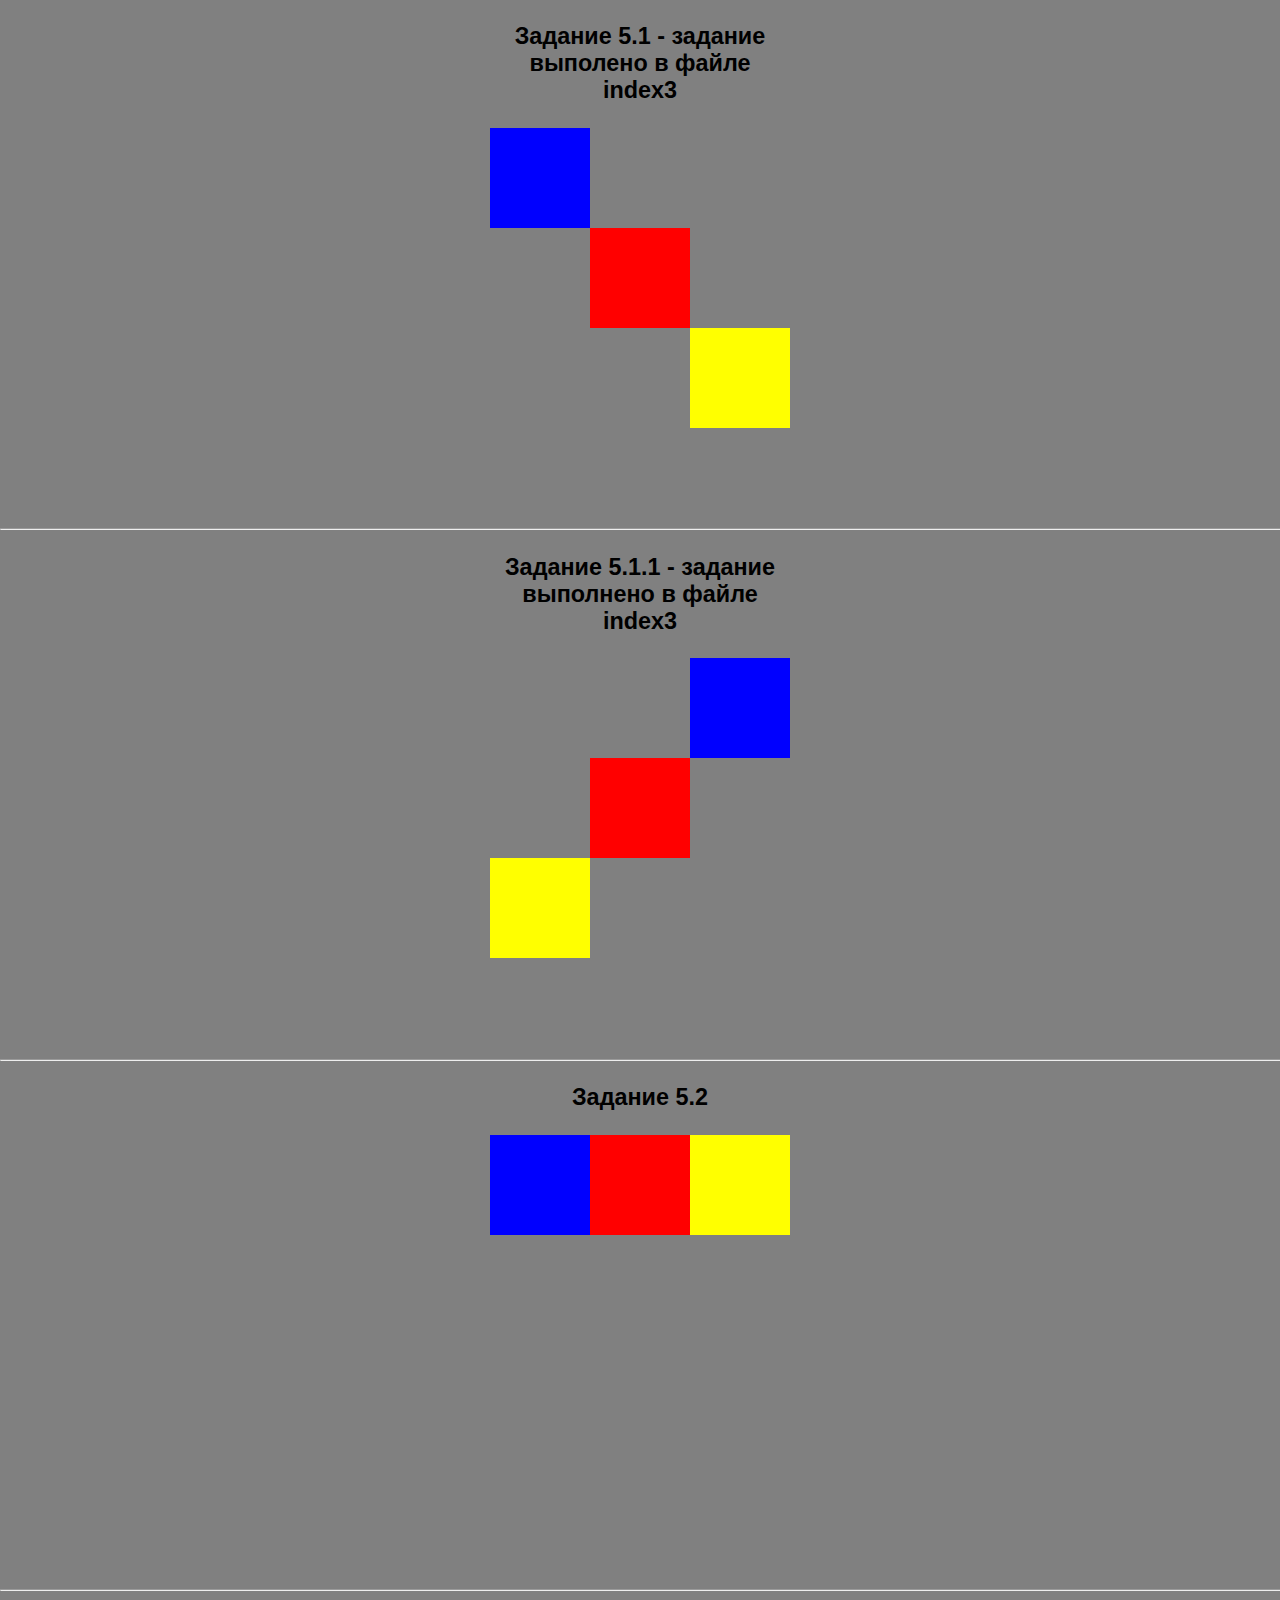
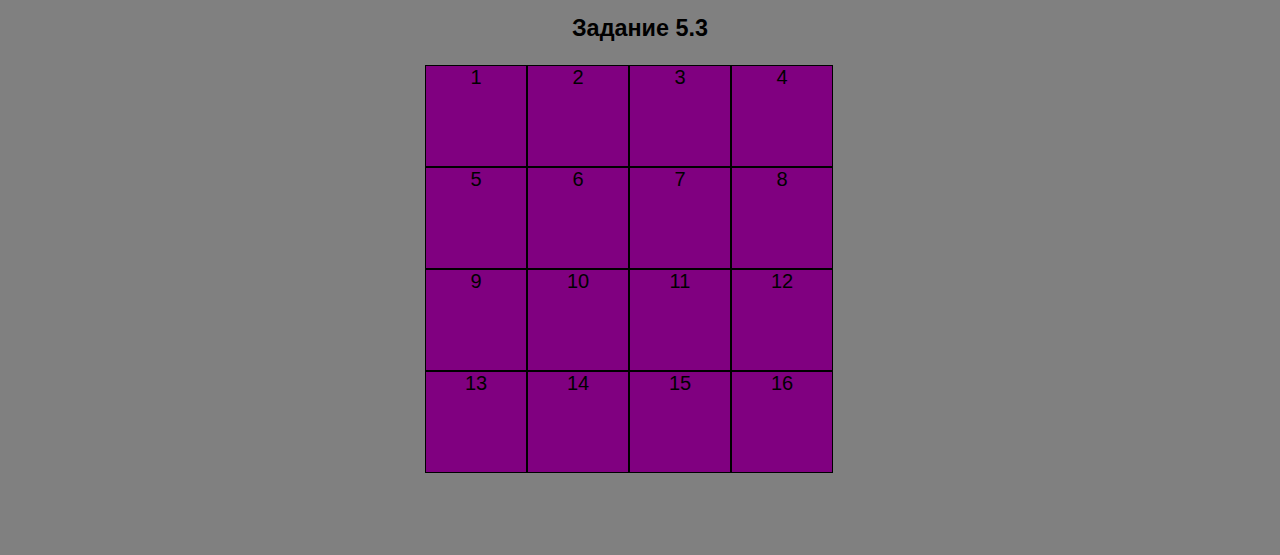
<file: index.html>
<!DOCTYPE html>
<html lang="en">
<head>
	<meta charset="UTF-8">
	<title>HW5.1.1</title>
	<link rel="stylesheet" href="css/style.css">
</head>
<body>
	<div class="wrapper1 clearfix">
		<h3>Задание 5.1 - задание выполено в файле index3</h3>
		<div class="box1"></div>
		<div class="box2"></div>
		<div class="box3 "></div>
	</div>
	<hr>
	<div class="wrapper2 clearfix">
		<h3>Задание 5.1.1 - задание выполнено в файле index3</h3>
		<div class="box4"></div>
		<div class="box5"></div>
		<div class="box6"></div>
	</div>
	<hr>
	<div class="wrapper3 clearfix">
		<h3>Задание 5.2</h3>
		<div class="box7"></div>
		<div class="box8"></div>
		<div class="box9"></div>
	</div>
	<hr>
	<div class="wrapper4 clearfix">
		<h3>Задание 5.3</h3>
		<div class="box">1</div>
		<div class="box">2</div>
		<div class="box">3</div>
		<div class="box">4</div>
		<div class="box">5</div>
		<div class="box">6</div>
		<div class="box">7</div>
		<div class="box">8</div>
		<div class="box">9</div>
		<div class="box">10</div>
		<div class="box">11</div>
		<div class="box">12</div>
		<div class="box">13</div>
		<div class="box">14</div>
		<div class="box">15</div>
		<div class="box">16</div>
	</div>
</body>
</html>
</file>
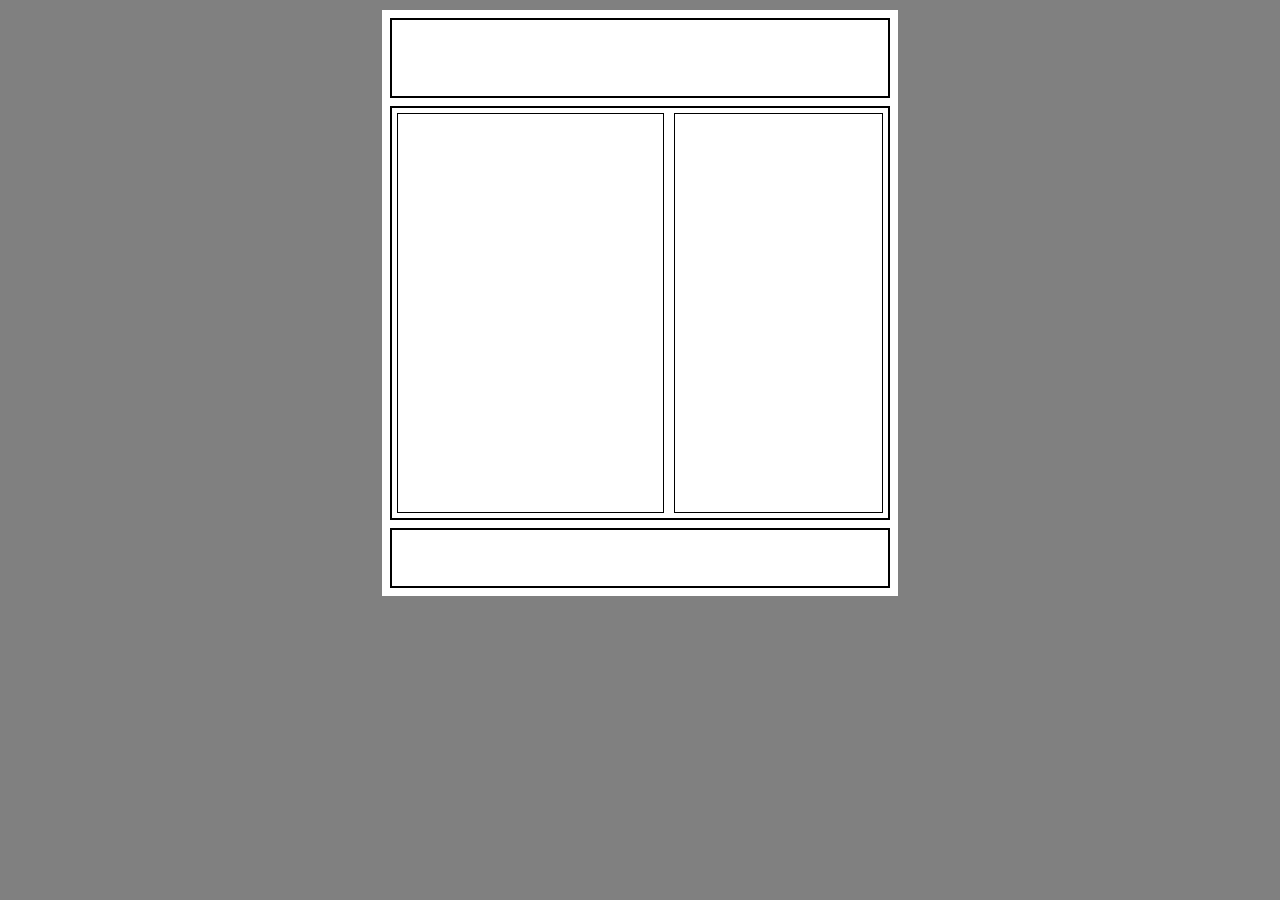
<file: index2.html>
<!DOCTYPE html>
<html lang="en">
<head>
	<meta charset="UTF-8">
	<title>HW5.4</title>
	<link rel="stylesheet" href="css/style2.css">
</head>
<body>
	<div class="wrapper">
		<div class="nav">
		</div>
		<div class="main clearfix">
			<div class="content"></div>
			<div class="sidebar"></div>
		</div>
		<div class="footer">
			
		</div>
	</div>
	
</body>
</html>
</file>
<file: css/style.css>
body{
	margin: 0;
	padding: 0;
	background-color: grey;
	font-family: Tahoma, sans-serif;
	font-size: 20px;
}

h3 {
	text-align: center;
}

hr{
	width:100%;
	display: block;
	margin: 5px auto;
}
.clearfix:after {
	content: '';
	clear: both;
	display:block;
}

.wrapper1, .wrapper2, .wrapper3 {
	margin: auto;
	width: 300px;
	height:500px;
	
}

.box1, .box2, .box3,.box4, .box5, .box6, .box7, .box8, .box9, .box {
	width: 100px;
	height: 100px;
}

.box1, .box2, .box3, .box7, .box8, .box9, .box {
	float: left;
}
.box4, .box5, .box6 {
	float: right;
}

.box1, .box4, .box7 {
	background-color: blue;
}
.box8, .box2, .box5 {
	background-color: red;
}

.box3, .box6, .box9 {
	background-color: yellow;
}

.box2 {
	margin-top: 100px;
}
.box3 {
	margin-left: 200px;
}

.box5 {
	margin-top: 100px;
}

.box6 {
	margin-top: 200px;
}
.wrapper4 {
	margin: auto;
	padding-bottom: 10px;
	width: 430px;
	height:530px;
	
}

.box {
	background-color: purple;
	border: 1px solid black;
	text-align: center;
	color: black;
}
</file>
<file: css/style2.css>
body{
	margin: 0;
	padding: 0;
	background-color: grey;
	font-family: Tahoma, sans-serif;
	font-size: 20px;
}

.clearfix:after {
	content: '';
	clear: both;
	display:block;
}

.wrapper {
	margin: 10px auto;
	padding: 8px;
	width: 500px;
	background-color: white;
}

.nav {
	margin: auto;
	width:100%;
	height: 80px;
	border: 2px solid black;
	box-sizing: border-box;
}

.main {
	margin: 8px auto;
	padding: 5px;
	width: 100%;
	position: relative;
	border: 2px solid black;
	box-sizing: border-box;
}

.content{
	float:left;
	width: 55%;
	height: 400px;
	border: 1px solid black;
	box-sizing: border-box;
}

.sidebar{
	float:right;
	width: 43%;
	height:400px;
	border: 1px solid black;
	box-sizing: border-box;
}

.footer {
	margin: auto;
	width:100%;
	height: 60px;
	border: 2px solid black;
	box-sizing: border-box;
}
</file>
